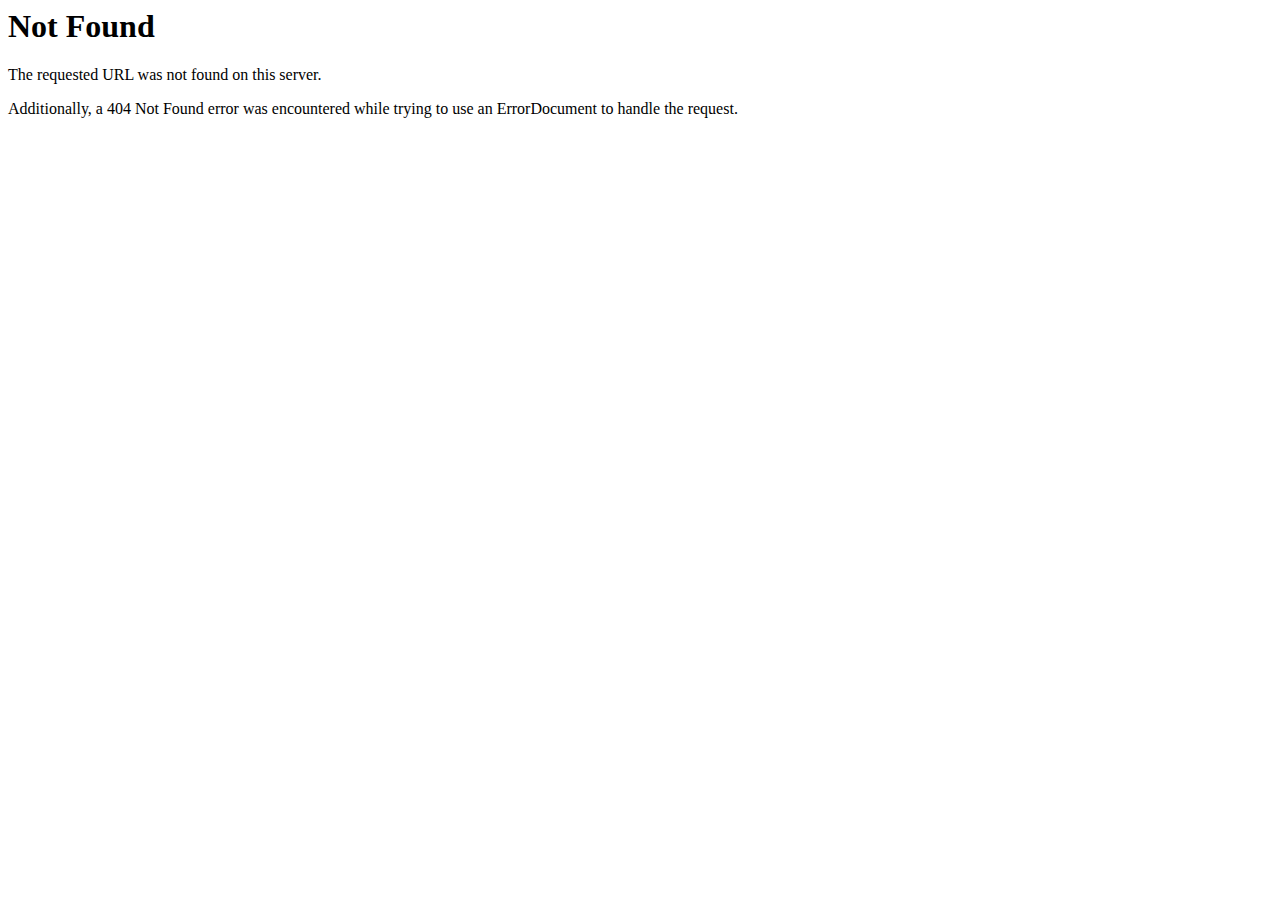
<file: code.jquery.com/jquery-3.3.1.min.html>
<!DOCTYPE HTML PUBLIC "-//IETF//DTD HTML 2.0//EN">
<html><head>
<title>404 Not Found</title>
</head><body>
<h1>Not Found</h1>
<p>The requested URL was not found on this server.</p>
<p>Additionally, a 404 Not Found
error was encountered while trying to use an ErrorDocument to handle the request.</p>
</body></html>
</file>
